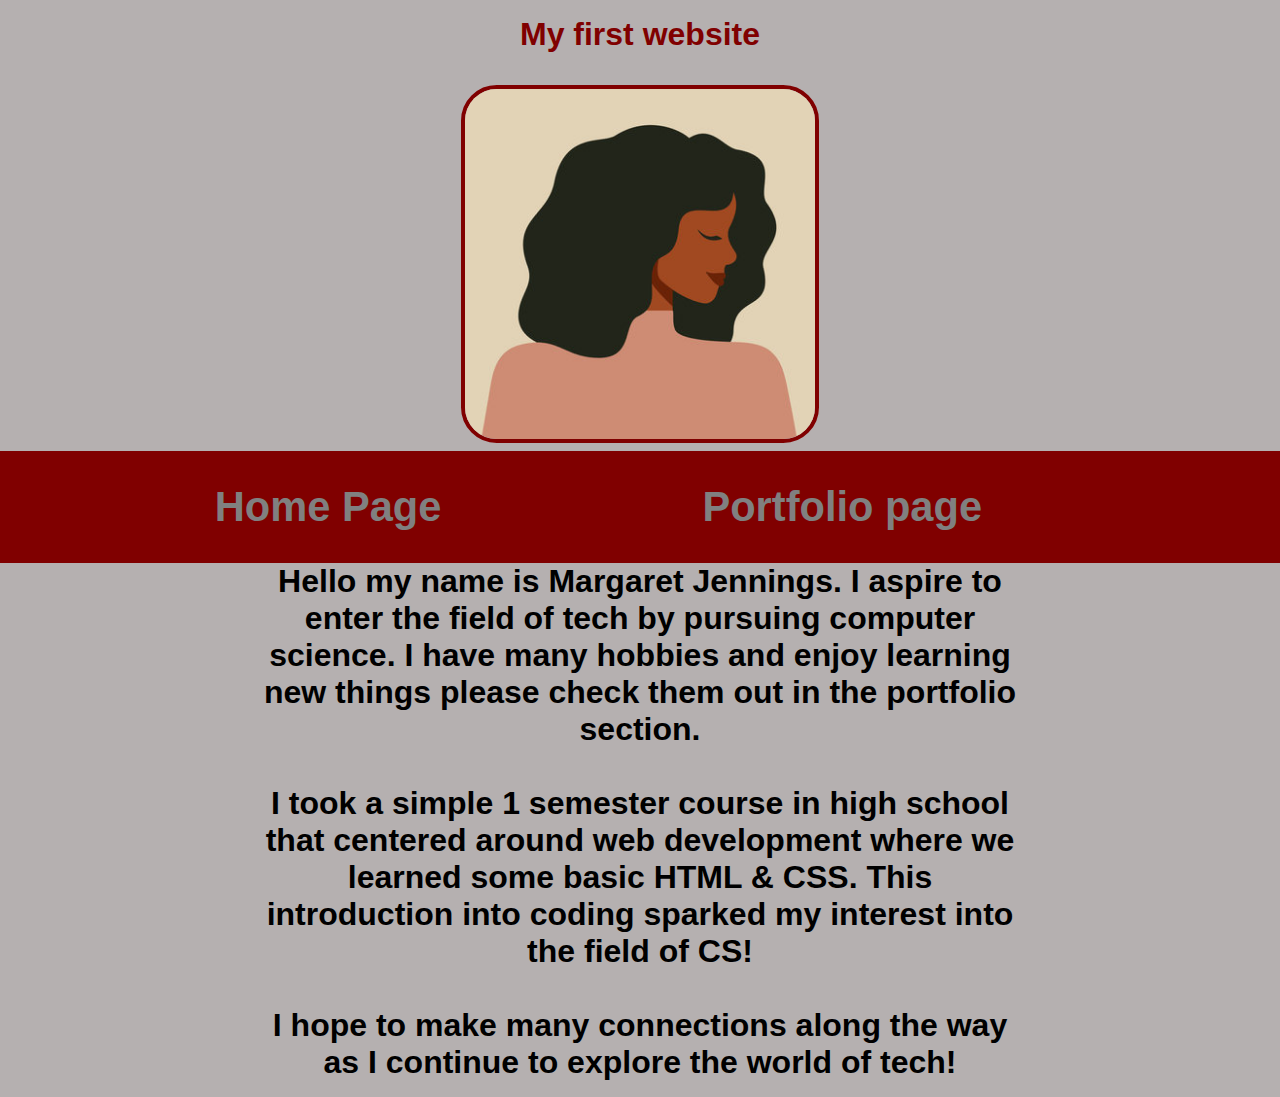
<file: index.html>
<!DOCTYPE html>
<html>
  <head>
      <title>Margaret Jennings' Portfolio</title>
      <meta charset="utf-8"/>
      <meta http-equiv="X-UA-Compatible" content="IE=edge"/>
      <link rel="stylesheet" href="/style.css"/>
      <h1>My first website<h1/>
    <img src="GWC-pic.jpg" alt="A cartoon picture that is pretty accurate to what I really look like."> 
  </head>
  <nav>
    <ul>
      <li>
        <a href="index.html">Home Page<a/>
      </li>
      <li>
        <a href="portfolio.html">Portfolio page<a/>
      </li>
    </ul>
  </nav>

  <main>
  <p id ="Intro"> Hello my name is Margaret Jennings. I aspire to enter the field of tech by pursuing computer science. I have many hobbies and enjoy learning new things please check them out in the portfolio section. </p>
<br>
<p>I took a simple 1 semester course in high school that centered around web development where we learned some basic HTML & CSS. This introduction into coding sparked my interest into the field of CS!</p>
<br>
<p> I hope to make many connections along the way as I continue to explore the world of tech! </p>
    
  </main>

</html>
</file>
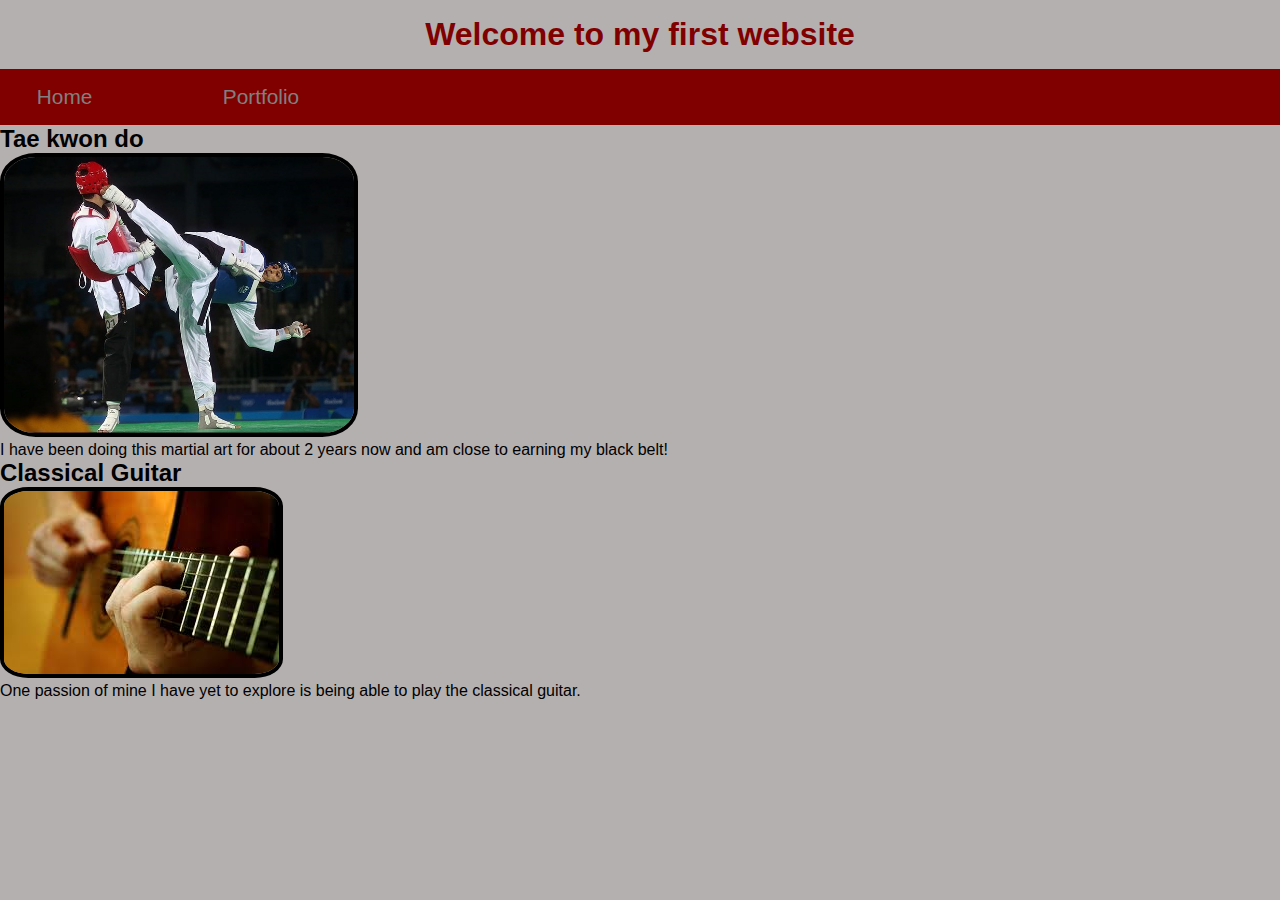
<file: portfolio.html>
<!DOCTYPE html>
<html>
  <head>
    <h1>Welcome to my first website</h1>
    <nav>
    <ul>
      <li>
        <a href="index.html">Home<a/>
      </li>
      <li>
        <a href="portfolio.html">Portfolio<a/>
      </li>
    </ul>
  </nav>
    <title>YOUR NAME HERE</title>
    <meta charset="utf-8" />
	  <meta http-equiv="X-UA-Compatible" content="IE=edge" />
	  <meta name="viewport" content="width=device-width, initial-scale=1" />

	  <!-- link the webpage's stylesheet -->
	  <link rel="stylesheet" href="/style.css" />

	  <!-- link the webpage's JavaScript file -->
	  <script src="/script.js" defer></script>

  </head>
  
  <body>
    <h2>Tae kwon do</h2>
      <img class="hobbies" src="Taekwondo.jpg" alt="Two black belts sparring in an intense competition.">
    <p> I have been doing this martial art for about 2 years now and am close to earning my black belt!</p>
    <h2>Classical Guitar</h2>
      <img src="classical-guitar.jpeg" alt="A person playing a chord on the guitar.">
    <p>One passion of mine I have yet to explore is being able to play the classical guitar.</p>
    
    
  </body>
</html>
</file>
<file: style.css>
/* STYLE SECTIONING TAGS */
*  {
  margin: 0px;
  padding: 0 px;
}

main{
  text-align: center;
  margin-top: 0;
  margin-bottom: 0;
  margin-left: 20%;
  margin-right: 20%;
}
.Intro  {
  color: #585555;
}

#hobbies  {
  border-radius: 12%;
}

body {
 background-color: #b5b0b0;
 font-family: sans-serif;
}

/* STYLE TEXT */
header  {
  background-color: gray;
}

p{
  color: black;
  font-size: 12 px;
}

h1 {
  color: maroon;
  text-align: center;
  padding-top: 0.5em;
  padding-bottom: 0.5em;
}

a  {
  border: 3px;
}

ul{
  list-style-type: none;
  background-color: maroon;
  overflow: hidden;
  padding: 1em;
}

li{
  display: inline;
}

li a {
  text-decoration: none;
  color: gray;
  font-size: 1.3em;
  padding: 1em;
}

li a:hover  {
  background-color: #d2cbcb;
}

img  {
  max-width: 350px;
  border-radius:10%;
  border: 4px solid;
  text-align: center;
  margin-bottom: 2 em;
}
/* STYLE IMAGES */

/* STYLE NAV BAR */
</file>
